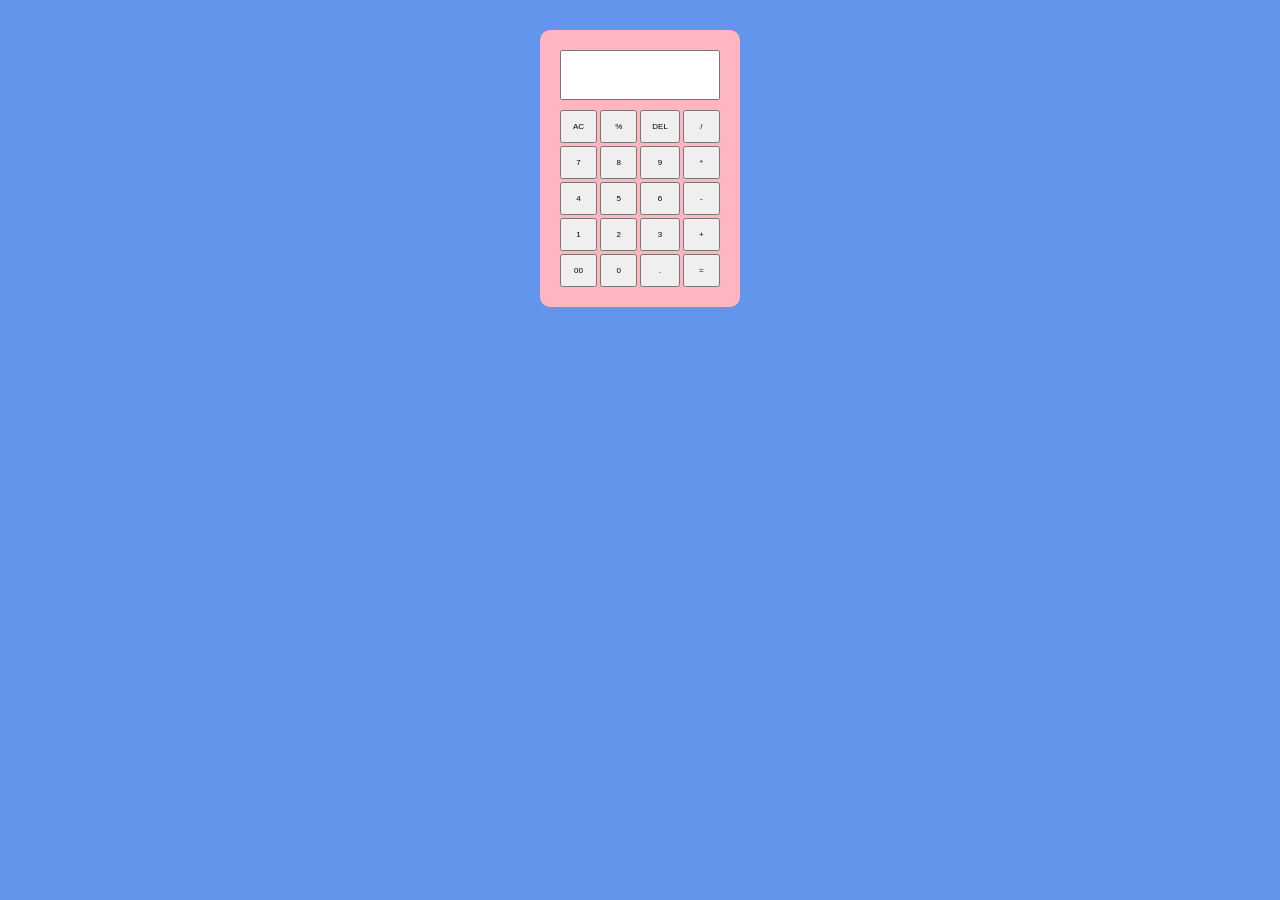
<file: index.html>
<!DOCTYPE html>
<html lang="en">
    <head>
        <meta charset="UTF-8">
        <title>CALCULATOR</title>
        <link rel="stylesheet" href="calculatorstyle.css">
    </head>
    <body>
        <div class="calculator">
            <input type="text" id="display" readonly>
            <div class="buttons">
                <button onclick="clearDisplay()">AC</button>
                <button onclick="append('%')">%</button>
                <button onclick="clearLast()">DEL</button>
                <button onclick="append('/')">/</button>
                <button onclick="append('7')">7</button>
                <button onclick="append('8')">8</button>
                <button onclick="append('9')">9</button>
                <button onclick="append('*')">*</button>
                <button onclick="append('4')">4</button>
                <button onclick="append('5')">5</button>
                <button onclick="append('6')">6</button>
                <button onclick="append('-')">-</button>
                <button onclick="append('1')">1</button>
                <button onclick="append('2')">2</button>
                <button onclick="append('3')">3</button>
                <button onclick="append('+')">+</button>
                <button onclick="append('00')">00</button>
                <button onclick="append('0')">0</button>
                <button onclick="append('.')">.</button>
                <button onclick="calculate()">=</button>
            </div>
        </div>
        <script>
    const display = document.getElementById('display');
    function append(val) { display.value += val; }
    function clearDisplay() { display.value = ''; }
    function calculate() {
      try { display.value = eval(display.value); } 
      catch { display.value = 'Error'; }
    }
    function clearLast() {
  display.value = display.value.slice(0, -1);
}
  </script>
    </body>
</html>
</file>
<file: calculatorstyle.css>
*{
    margin:0;
    padding:0;
    box-sizing:border-box;
    font-family:'Times New Roman', Times, serif New Roman;
}
body
{
    background-color:cornflowerblue;
    color:black;
}
header
{
    display:flex;
    justify-content:space-between;
    align-items:center;
    background-color:cornflowerblue;
    padding:15px 30px;
}
.calculator
{
    width:200px;
    margin:30px auto;
    text-align:center;
    background-color:lightpink;
    padding:20px;
    color:black;
    border-radius:10px;
}
#display
{
    width:100%;
    height:50px;
    margin-bottom:10px;
    text-align:center;
    font-size:24px;
}
.buttons
{
    display:grid;
    grid-template-columns:repeat(4,1fr);
    gap:3px;
}
button
{
    padding:10px;
    font-size:8px;
    cursor:pointer;
}
</file>
